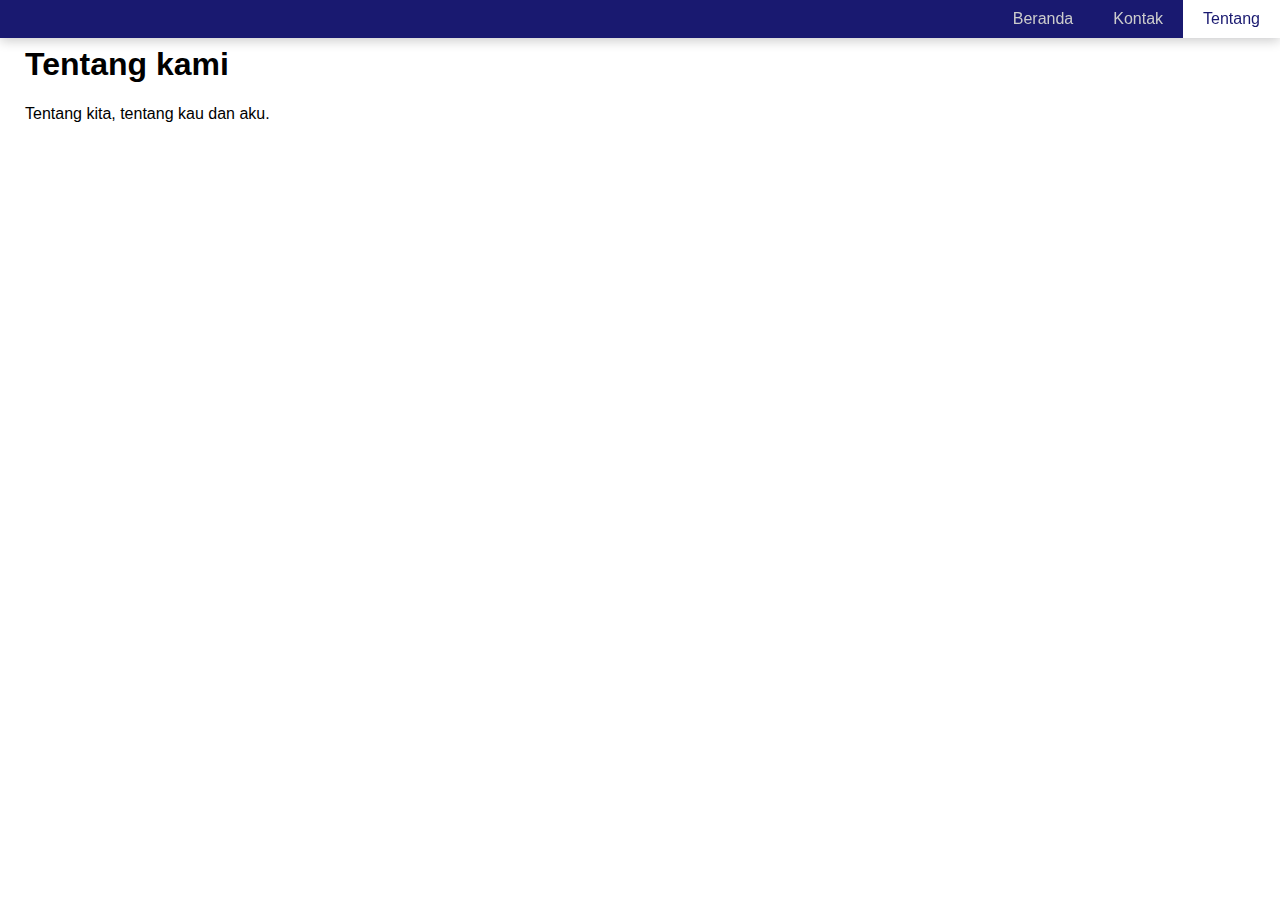
<file: tentang.html>
<!doctype html>
<html lang="en">

<head>
  <meta charset="UTF-8" />
  <meta name="viewport" content="width=device-width, initial-scale=1.0" />
  <title>Tentang</title>
  <link rel="stylesheet" href="style.css" />
  <style></style>
</head>

<body>
  <nav>
    <ul>
      <li><a href="index.html">Beranda</a></li>
      <li><a href="kontak.html">Kontak</a></li>
      <li><a href="tentang.html">Tentang</a></li>
    </ul>
  </nav>
  <main>
    <h1>Tentang kami</h1>
    <p>Tentang kita, tentang kau dan aku.</p>
  </main>
  <script src="./script.js"></script>
</body>

</html>
</file>
<file: style.css>
body {
  margin: 0;
  font-family: Arial, sans-serif;
}

nav {
  gap: 2em;
  display: flex;
  justify-content: flex-end;
  position: fixed;
  top: 0;
  background-color: #191970;
  color: #fff;
  width: 100%;
  box-shadow:
    0px 3px 12px rgba(0, 0, 0, 0.2),
    0 2px 4px rgba(0, 0, 255, 0.01);
}

ul {
  list-style: none;
  display: flex;
  padding: 0;
  margin: 0;
}

li {
  padding: 0;
  transition:
    background-color 0.3s,
    color 0.3s;
}

li a {
  display: block;
  padding: 10px 20px;
  color: #ccc;
  text-decoration: none;
}

li:hover {
  background-color: #fff;
  color: #191970;
}
li:hover a {
  color: #191970;
}

.active {
  background-color: #fff;
  color: #191970;
}

.active a {
  color: #191970;
}

main {
  padding: 25px;
}
</file>
